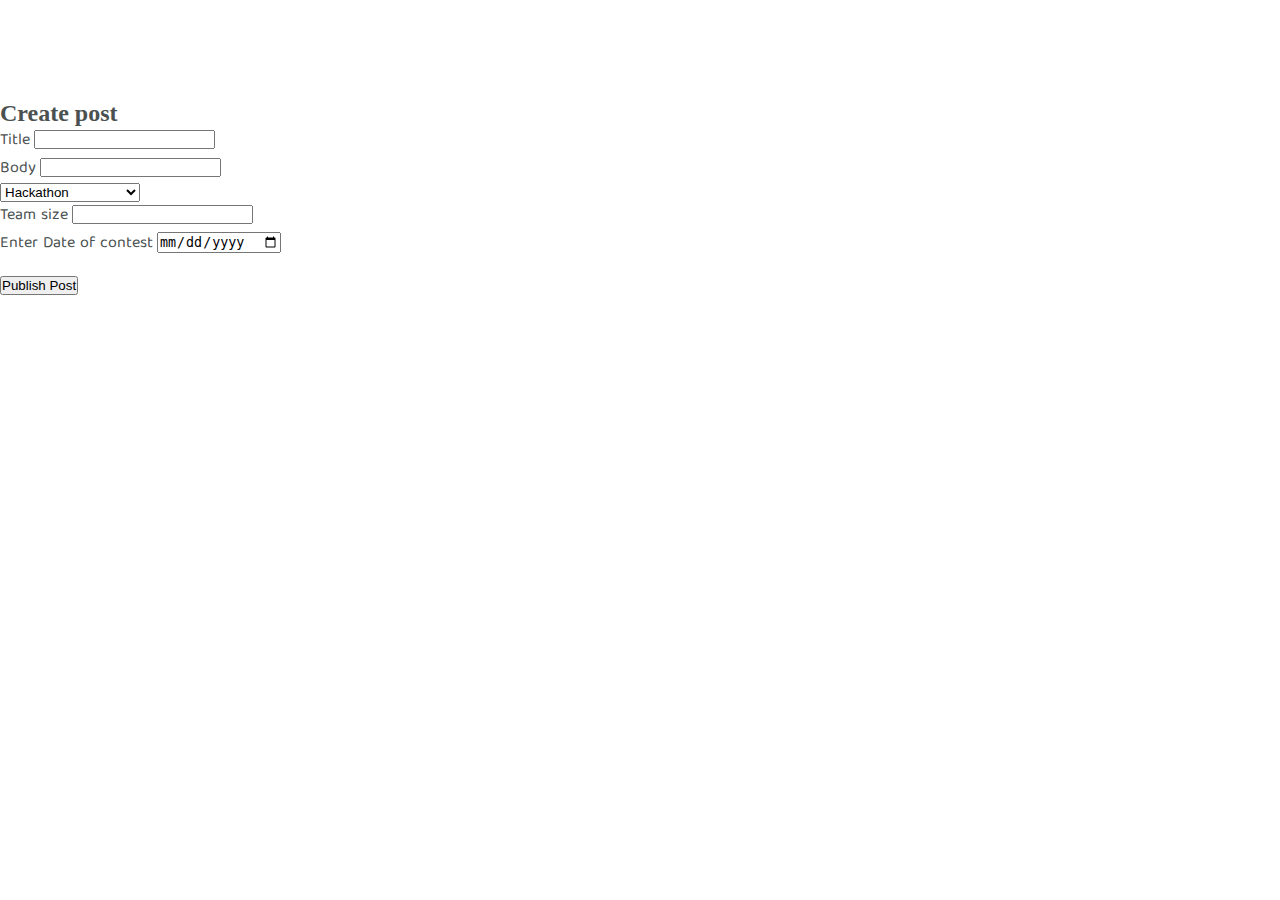
<file: devnode/templates/creratepost.html>
<html lang="en">
  <head>
    <meta charset="UTF-8" />
    <meta http-equiv="X-UA-Compatible" content="IE=edge" />
    <meta name="viewport" content="width=device-width, initial-scale=1.0" />
<link href="https://cdn.jsdelivr.net/npm/bootstrap@5.1.2/dist/css/bootstrap.min.css" rel="stylesheet"
        integrity="sha384-uWxY/CJNBR+1zjPWmfnSnVxwRheevXITnMqoEIeG1LJrdI0GlVs/9cVSyPYXdcSF" crossorigin="anonymous">
    <!-- Google Icons -->
    <link href="https://fonts.googleapis.com/icon?family=Material+Icons" rel="stylesheet" />
    <link rel="stylesheet" href="../static/css/createpost.css">
    <title>Devnode</title>
  </head>
  <body>
    <div >
        <h2 class="page-title" > Create post</h2>
        <div class="w-75 p-3 mx-auto">
        <div class="shadow p-3 mb-5 bg-white rounded" >
        <form class="row g-3">
            <div class="mb-3">
            <label>Title</label>
            <input type="text" name="title" class="form-control">
            </div>
            <div class="mb-3">
            <label>Body</label>
            <input type="text" name="body" id="body">
            </div>
            <div class="row g-3">
  <div class="col-sm">
     <select name="Category">
                    <option value="Hackathon">Hackathon</option>
                    <option value="Competative coding">Competative coding</option>
                    <option value="Open Source">Open Source</option>
                    <option value="Others">Others</option>
                </select>
  </div>
  <div class="col-sm">
    <label>Team size</label>
            <input type="numberedList" name="title" id="body" min="1" max="5">
  </div>
  <div class="col-sm">
    <label for="datemin">Enter Date of contest</label>
  <input type="date" id="datemin" name="datemin" ><br><br>
  </div>
</div>
            
            <div>
                <button type="submit" class="btn btn-primary">Publish Post</button>
            </div>
        </form>
        </div>
        </DIV>
    </div>
    <script src="https://cdn.ckeditor.com/ckeditor5/30.0.0/classic/ckeditor.js"></script>
<script>


ClassicEditor
    .create( document.querySelector( '#body' ), {
        toolbar: [ 'heading', '|', 'bold', 'italic', 'link', 'bulletedList', 'numberedList', 'blockQuote' ],
        heading: {
            options: [
                { model: 'paragraph', title: 'Paragraph', class: 'ck-heading_paragraph' },
                { model: 'heading1', view: 'h1', title: 'Heading 1', class: 'ck-heading_heading1' },
                { model: 'heading2', view: 'h2', title: 'Heading 2', class: 'ck-heading_heading2' }
            ]
        }
    } )
    .catch( error => {
        console.log( error );
    } );
</script>
  </body>
  </html>
</file>
<file: devnode/static/css/createpost.css>
@import url('https://fonts.googleapis.com/css2?family=Baloo+Tamma+2:wght@500&display=swap');
*{
    box-sizing: border-box;
    margin: 0;
    padding: 0;
   
}
.page-title{
    padding-top: 100px;
}
.body{
    align-items: center;
}
.shadow p-3 mb-5 bg-white rounded{
    max-width: 60%;
    align-items: center;
    background-color: rgb(31, 173, 142);
}
.row g-3{
    max-width: 60%;
    align-items: center;
}
.page-title{
color:#4A5150;
}
.publishbtn{
    background-color: #4A5150 !important;
    border:none !important;
}
label{
    color: #4A5150;
    font-weight: 400;
    font-family: 'Baloo Tamma 2', sans-serif;
}
</file>
